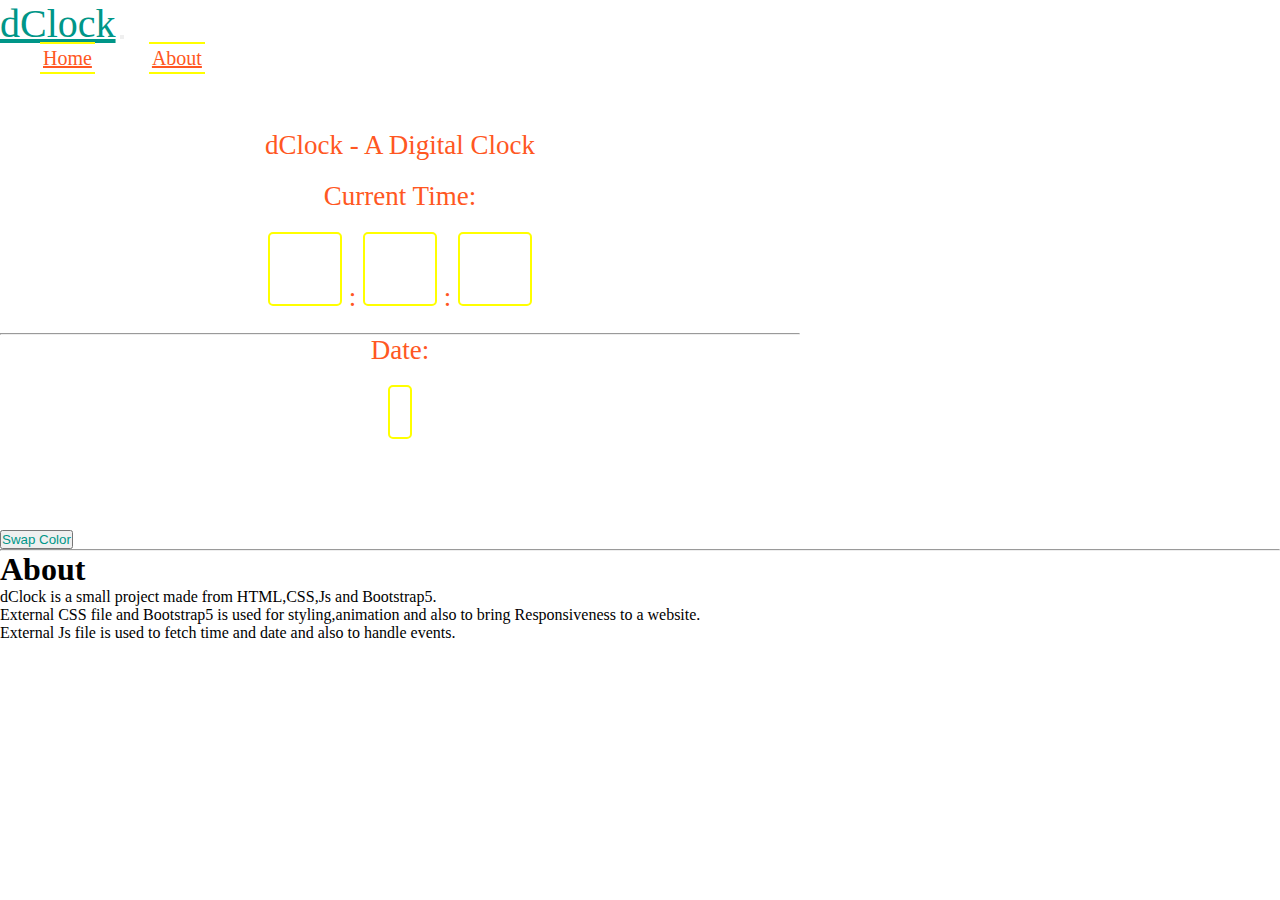
<file: project/index.html>
<!doctype html>
<html lang="en">
  <head>
    <!-- Required meta tags -->
    <meta charset="utf-8">
    <meta name="viewport" content="width=device-width, initial-scale=1">

    <!-- Bootstrap CSS -->
    <link href="https://cdn.jsdelivr.net/npm/bootstrap@5.0.2/dist/css/bootstrap.min.css" rel="stylesheet" integrity="sha384-EVSTQN3/azprG1Anm3QDgpJLIm9Nao0Yz1ztcQTwFspd3yD65VohhpuuCOmLASjC" crossorigin="anonymous">
    <link rel="stylesheet" type="text/css" href="dClock.css">

    <title>dClock</title>
   
  </head>
  <body>
<nav class="navbar navbar-expand-lg navbar-dark bg-dark">
  <div  class="container-fluid">
    <a id='id1'class="navbar-brand" href="#">dClock</a>
    <button class="navbar-toggler" type="button" data-bs-toggle="collapse" data-bs-target="#navbarNavAltMarkup" aria-controls="navbarNavAltMarkup" aria-expanded="false" aria-label="Toggle navigation" >
      <span class="navbar-toggler-icon" ></span>
    </button>
    <div class="collapse navbar-collapse" id="navbarNavAltMarkup">
      <div class="navbar-nav">
        <a class="nav-link active class1" aria-current="page" href="#" style="  color: #ff5722;">Home</a>
        <a class="nav-link active class1" aria-current="page" href="#About" style="  color: #ff5722;">About</a>

      </div>
    </div>
  </div>
</nav>



<div id='divId' class="container shadow-lg p-3 mb-5 bg-body rounded">
  
<p >dClock - A Digital Clock</p>
<p class= "time">Current Time:<br> <span class = 'Hr bg-dark'></span> : <span class = 'Min bg-dark '></span> : <span class = 'Sec bg-dark'></span></span> </p>
<hr class="bg-dark">
<p >Date:<br><br> <span class = 'date bg-dark'></span></p>

</div>




<div id='divIdDark' class="container shadow-none p-3 mb-5 bg-dark rounded" style="display: none;">
  
<p >dClock - A Digital Clock</p>
<p class=" timeDark">Current Time:<br> <span class = 'Hr bg-light'></span> : <span class = 'Min bg-light '></span> : <span class = 'Sec bg-light'></span></span> </p>
<hr class="bg-light">
<p class=" dateDark">Date:<br><br> <span class = 'date bg-light'></span></p>

</div>



<button id ='swap' type="button" class="btn btn-dark position-absolute top-75 start-50 translate-middle " style="color:#009688"
onclick="swapFunc(this)" value="on">Swap Color</button><br>
<hr>

<div id='About'class="container f" >
  <h1>About</h1>
  <p >dClock is a small project made from HTML,CSS,Js and Bootstrap5.<br>
  External CSS file and Bootstrap5 is used for styling,animation and also to bring Responsiveness to a website.<br>
  External Js file is used to fetch time and date and also to handle events.</p>

</div>
  <br>

<script type="text/javascript" src="dClock.js"></script>

    <!-- Optional JavaScript; choose one of the two! -->

    <!-- Option 1: Bootstrap Bundle with Popper -->
    <script src="https://cdn.jsdelivr.net/npm/bootstrap@5.0.2/dist/js/bootstrap.bundle.min.js" integrity="sha384-MrcW6ZMFYlzcLA8Nl+NtUVF0sA7MsXsP1UyJoMp4YLEuNSfAP+JcXn/tWtIaxVXM" crossorigin="anonymous"></script>

    <!-- Option 2: Separate Popper and Bootstrap JS -->
    <!--
    <script src="https://cdn.jsdelivr.net/npm/@popperjs/core@2.9.2/dist/umd/popper.min.js" integrity="sha384-IQsoLXl5PILFhosVNubq5LC7Qb9DXgDA9i+tQ8Zj3iwWAwPtgFTxbJ8NT4GN1R8p" crossorigin="anonymous"></script>
    <script src="https://cdn.jsdelivr.net/npm/bootstrap@5.0.2/dist/js/bootstrap.min.js" integrity="sha384-cVKIPhGWiC2Al4u+LWgxfKTRIcfu0JTxR+EQDz/bgldoEyl4H0zUF0QKbrJ0EcQF" crossorigin="anonymous"></script>
    -->

  </body>
</html>
</file>
<file: project/dClock.css>
*{
  margin: 0;
  padding: 0;
}
#id1{
  font-size: 40px;
  color: #009688;
}
.class1{
  margin-top: 10px;
  margin-left:40px;
  margin-right: 10px;
  font-size: 20px;
  border-bottom: 2px solid yellow;
  border-top: 2px solid yellow;
  width: 100px;
  text-align: center;
  padding: 3px;
}

.class1:hover{
  border-left: 2px solid yellow;
  border-right: 2px solid yellow;
  border-bottom: 2px solid #212529;
  border-top: 2px solid #212529;
}

#divId
{
  margin-top: 60px;
  height: 400px;
  border-radius: 5px;
  background-color: #fff;
}
.Sec{
    animation:spin 5s linear infinite;

}
@keyframes spin { 100% { -webkit-transform: rotate(360deg); transform:rotate(360deg); } }

#divId p{
  text-align: center;
  margin-bottom: 20px; 
  color: #ff5722;
}

.time span{
    display: inline-block;
    border: 2px solid yellow;
    padding: 5px;
    width: 60px;
    height:60px;
    text-align: center;
    margin-top: 20px;
    border-radius: 5px;
    color: #009688;

}

.date{
    border: 2px solid yellow;
    border-radius: 5px;
    color: #009688;
    text-align: center;
    padding: 10px;

}

#divIdDark{
  margin-top: 60px;
  height: 400px;

}
#divIdDark p{
  text-align: center;
  margin-bottom: 20px; 
  color: #009688;
}
.timeDark span{
    display: inline-block;
    border: 2px solid yellow;
    padding: 5px;
    width: 60px;
    height:60px;
    text-align: center;
    margin-top: 20px;
    border-radius: 5px;
    color:#ff5722 ;
}
.dateDark span{
      color:#ff5722 ;

}


@media only screen and (min-width: 375px){/* smartphones, iPhone, portrait 480x320 phones */
  #divId{
    width: 350px;
    font-size: 25px;
  }
  #divIdDark{
    font-size: 25px;
    width: 350px;
  }
  
@media (min-width:481px)  { /* portrait e-readers (Nook/Kindle), smaller tablets @ 600 or @ 640 wide. */
    #divId{
    width: 450px;
    font-size: 25px;
  }
    #divIdDark{
    font-size: 25px;
    width: 350px;
  }
  @media (min-width:641px)  {/* portrait tablets, portrait iPad, landscape e-readers, landscape 800x480 or 854x480 phones */
  #divId{
    width: 580px;
    font-size: 26px;
  }
    #divIdDark{
    font-size: 26px;
    width: 580px;
  }
  @media (min-width:961px)  { /* tablet, landscape iPad, lo-res laptops ands desktops */ 
  #divId{
    width: 800px;
    font-size: 27px;
  }
    #divIdDark{
    font-size: 27px;
    width: 800px;
  }



  }



}
</file>
